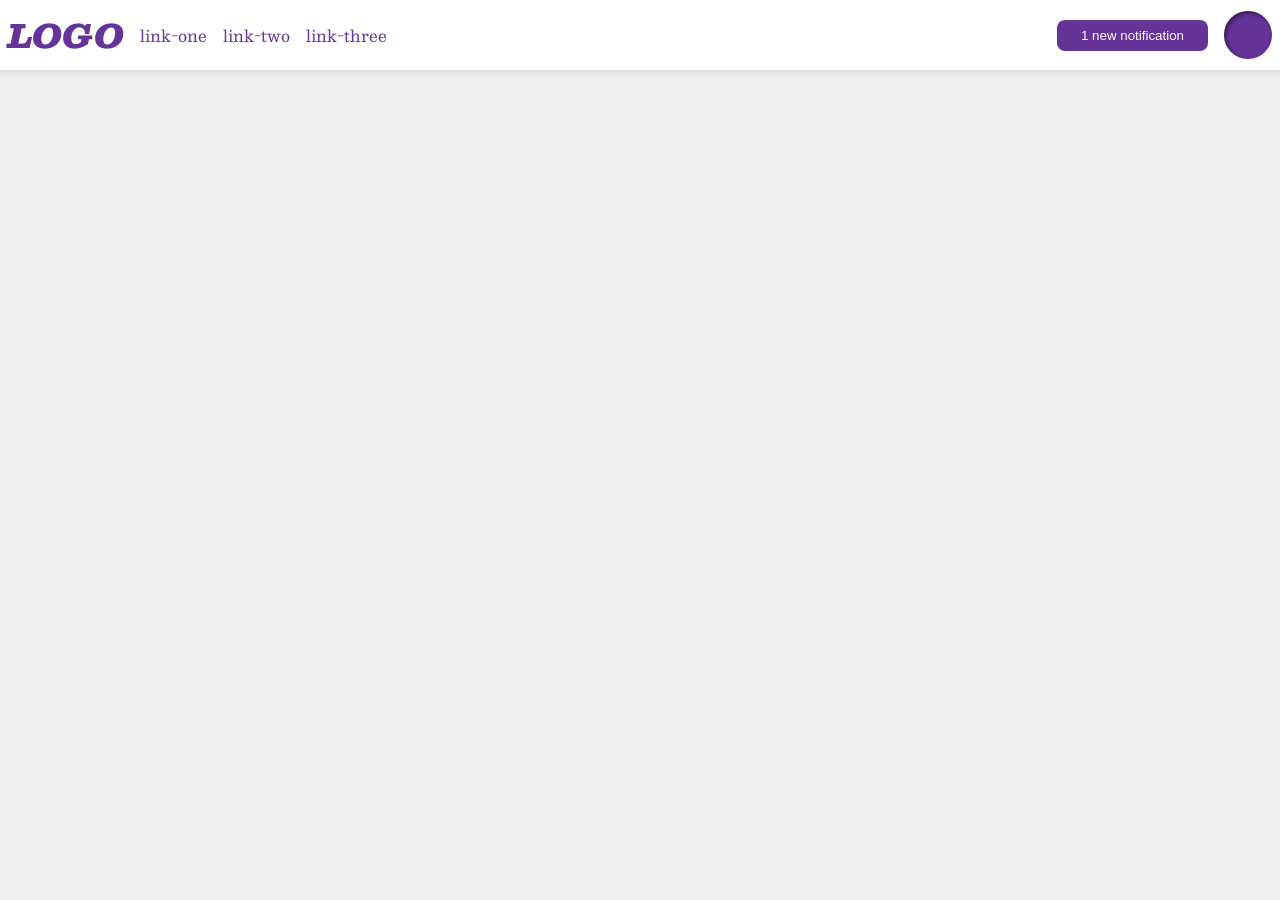
<file: foundations/flex/03-flex-header-2/index.html>
<!DOCTYPE html>
<html lang="en">
  <head>
    <meta charset="UTF-8">
    <meta http-equiv="X-UA-Compatible" content="IE=edge">
    <meta name="viewport" content="width=device-width, initial-scale=1.0">
    <title>Flex Header 2</title>
    <link rel="stylesheet" href="style.css">
  </head>
  <body>
    <div class="header">
      <div class="left">
        <div class="logo">
          LOGO
        </div>
        <ul class="links">
          <li><a href="https://google.com">link-one</a></li>
          <li><a href="https://google.com">link-two</a></li>
          <li><a href="https://google.com">link-three</a></li>
        </ul>
      </div>
      <div class="right">
        <button class="notifications">
          1 new notification
        </button>
        <div class="profile-image"></div>
      </div>
    </div>
  </body>
</html>
</file>
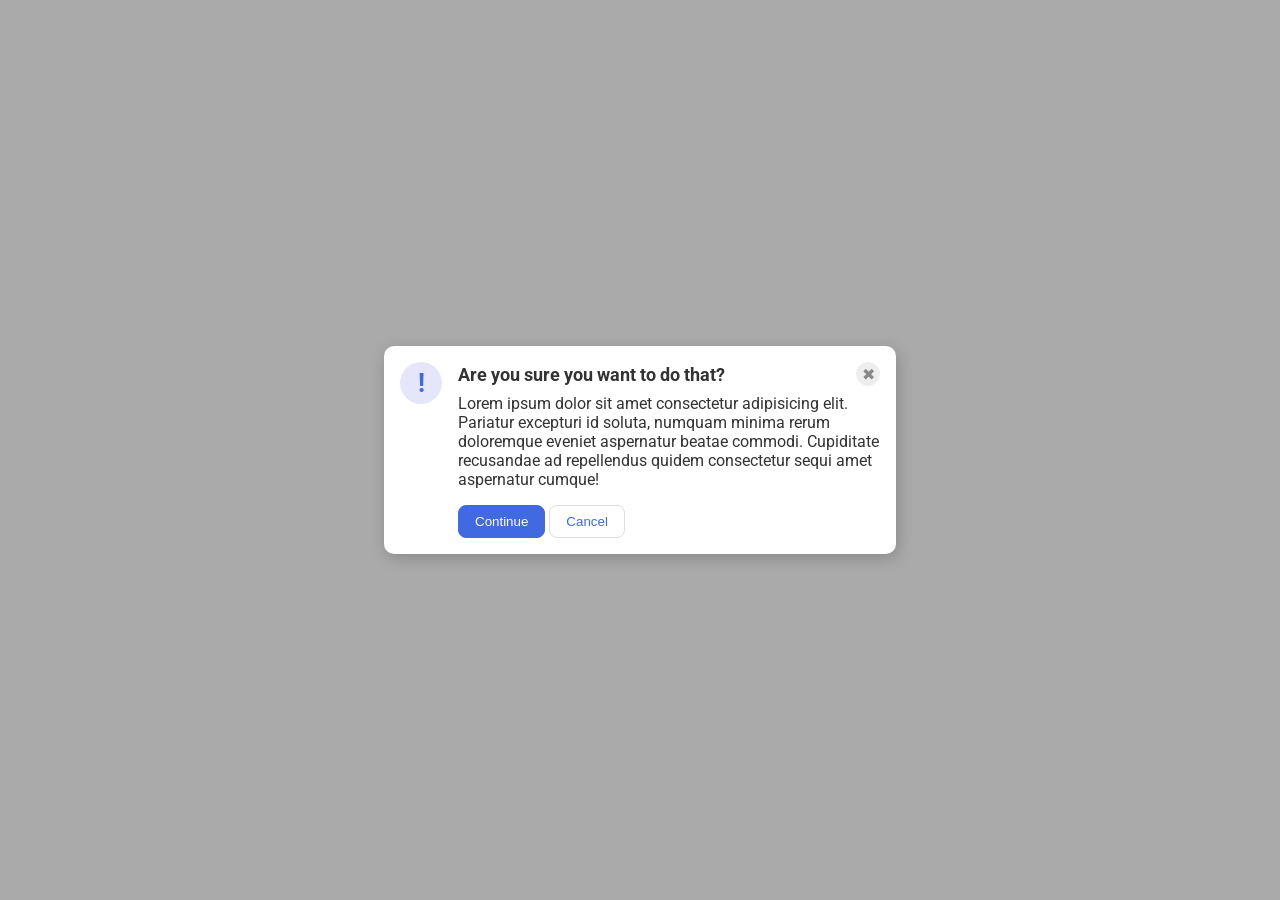
<file: foundations/flex/05-flex-modal/index.html>
<!DOCTYPE html>
<html lang="en">
  <head>
    <meta charset="UTF-8">
    <meta http-equiv="X-UA-Compatible" content="IE=edge">
    <meta name="viewport" content="width=device-width, initial-scale=1.0">
    <link rel="stylesheet" href="style.css">
    <title>Modal</title>
  </head>
  <body>
    <div class="modal">
      <div class="icon">!</div>
      <div class="container">
        <div class="header">Are you sure you want to do that?
          <button class="close-button">✖</button>
        </div>
        <div class="text">Lorem ipsum dolor sit amet consectetur adipisicing elit. Pariatur excepturi id soluta, numquam minima rerum doloremque eveniet aspernatur beatae commodi. Cupiditate recusandae ad repellendus quidem consectetur sequi amet aspernatur cumque!</div>
        <button class="continue">Continue</button>
        <button class="cancel">Cancel</button>
      </div>  
    </div>
  </body>
</html>
</file>
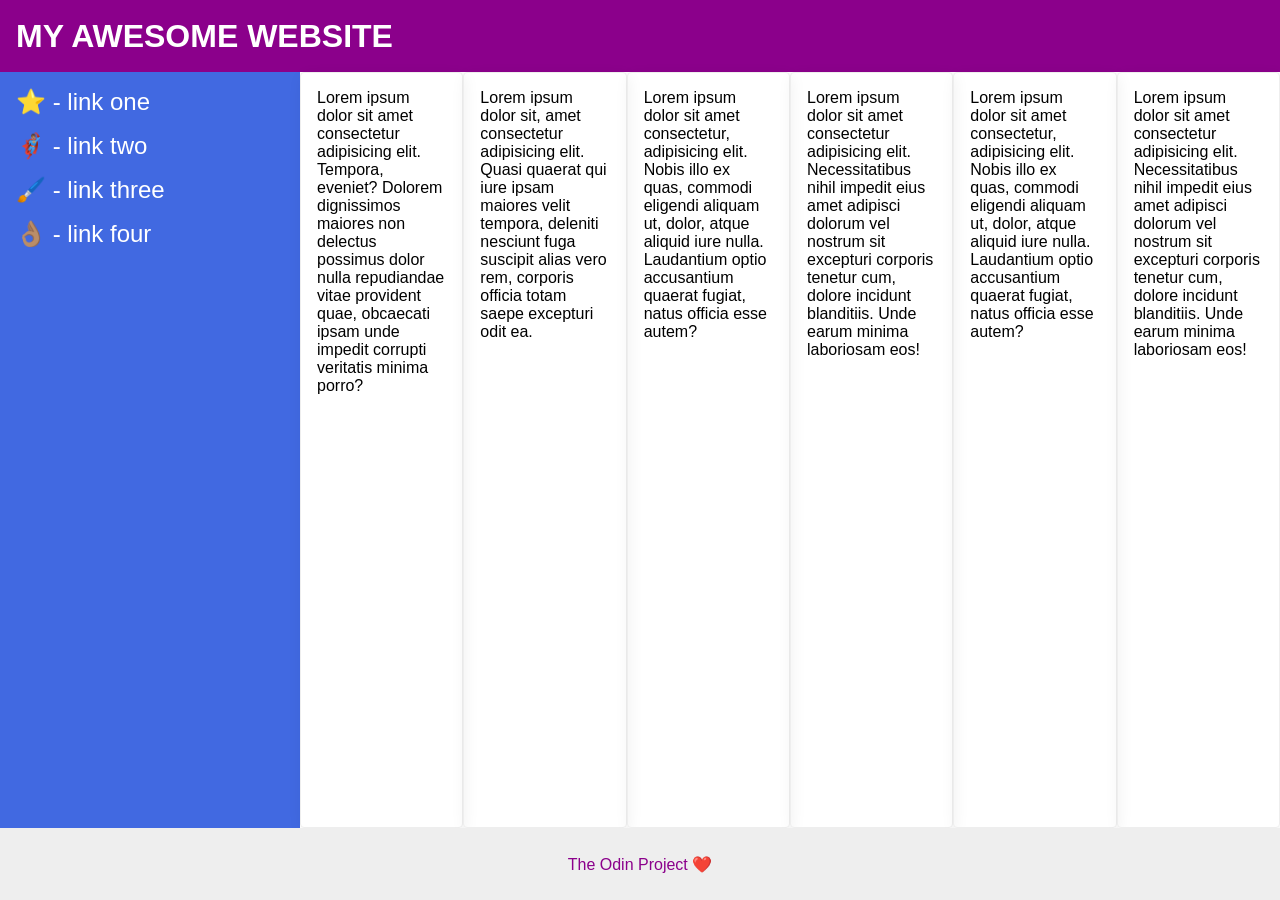
<file: foundations/flex/07-flex-layout-2/index.html>
<!DOCTYPE html>
<html lang="en">
  <head>
    <meta charset="UTF-8">
    <meta http-equiv="X-UA-Compatible" content="IE=edge">
    <meta name="viewport" content="width=device-width, initial-scale=1.0">
    <title>The Holy Grail</title>
    <link rel="stylesheet" href="style.css">
  </head>
  <body>
    <div class="header">
      MY AWESOME WEBSITE
    </div>
    <div class="body">
      <div class="sidebar">
        <ul>
          <li><a href="#">⭐ - link one</a></li>
          <li><a href="#">🦸🏽‍♂️ - link two</a></li>
          <li><a href="#">🖌️ - link three</a></li>
          <li><a href="#">👌🏽 - link four</a></li>
        </ul>
      </div>

      <div class="card">Lorem ipsum dolor sit amet consectetur adipisicing elit. Tempora, eveniet? Dolorem dignissimos maiores non delectus possimus dolor nulla repudiandae vitae provident quae, obcaecati ipsam unde impedit corrupti veritatis minima porro?</div>
      <div class="card">Lorem ipsum dolor sit, amet consectetur adipisicing elit. Quasi quaerat qui iure ipsam maiores velit tempora, deleniti nesciunt fuga suscipit alias vero rem, corporis officia totam saepe excepturi odit ea.</div>
      <div class="card">Lorem ipsum dolor sit amet consectetur, adipisicing elit. Nobis illo ex quas, commodi eligendi aliquam ut, dolor, atque aliquid iure nulla. Laudantium optio accusantium quaerat fugiat, natus officia esse autem?</div>
      <div class="card">Lorem ipsum dolor sit amet consectetur adipisicing elit. Necessitatibus nihil impedit eius amet adipisci dolorum vel nostrum sit excepturi corporis tenetur cum, dolore incidunt blanditiis. Unde earum minima laboriosam eos!</div>
      <div class="card">Lorem ipsum dolor sit amet consectetur, adipisicing elit. Nobis illo ex quas, commodi eligendi aliquam ut, dolor, atque aliquid iure nulla. Laudantium optio accusantium quaerat fugiat, natus officia esse autem?</div>
      <div class="card">Lorem ipsum dolor sit amet consectetur adipisicing elit. Necessitatibus nihil impedit eius amet adipisci dolorum vel nostrum sit excepturi corporis tenetur cum, dolore incidunt blanditiis. Unde earum minima laboriosam eos!</div>
    </div>
    <div class="footer">
      The Odin Project ❤️
    </div>
  </body>
</html>
</file>
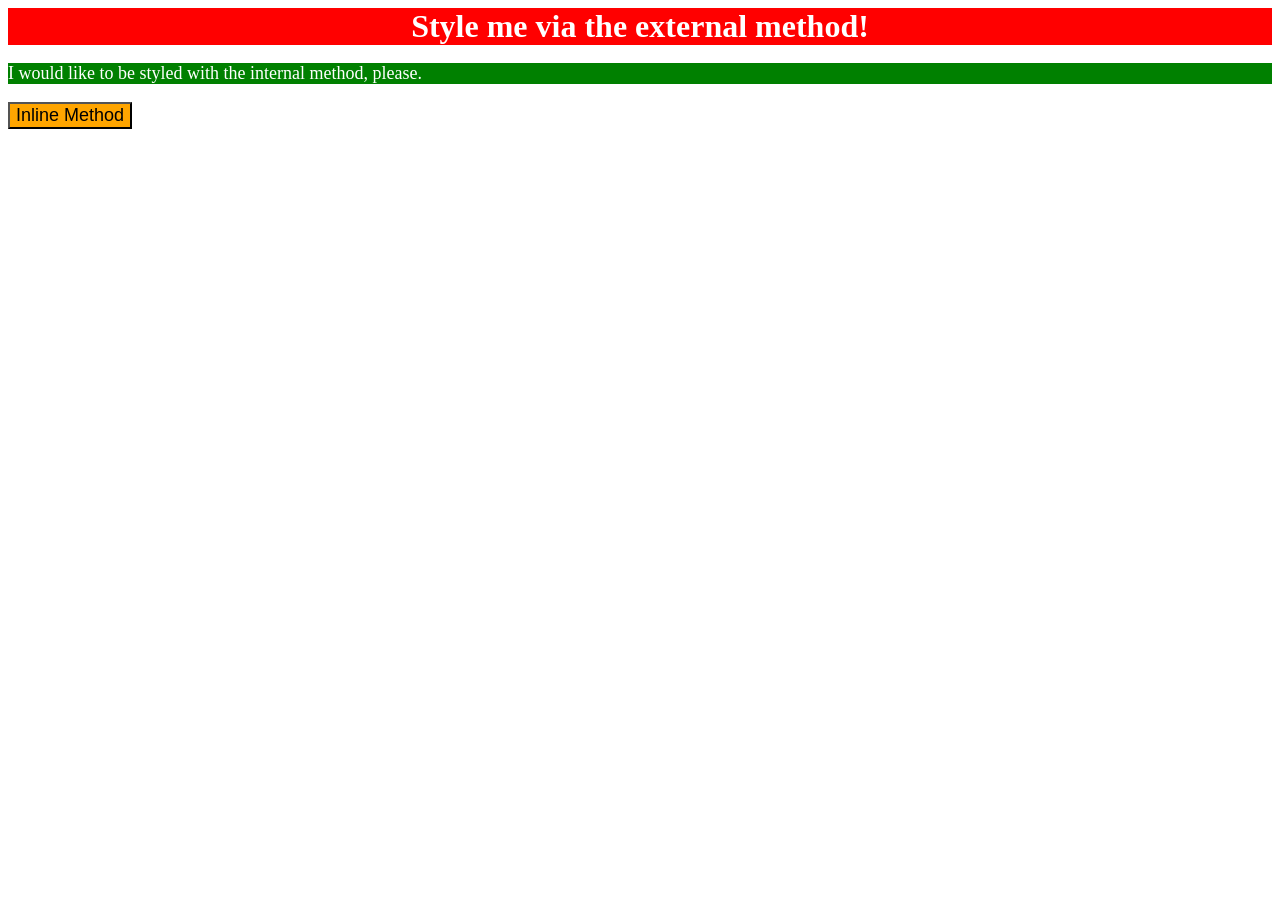
<file: foundations/intro-to-css/01-css-methods/index.html>
<!DOCTYPE html>
<html lang="en">
  <head>
    <meta charset="UTF-8">
    <meta http-equiv="X-UA-Compatible" content="IE=edge">
    <meta name="viewport" content="width=device-width, initial-scale=1.0">
    <title>Methods for Adding CSS</title>
    <link rel="stylesheet" href="styles.css">
    <style>
      p {
        background-color: green;
        color: white;
        font-size: 18px;
      }
    </style>
  </head>
  <body>
    <div>Style me via the external method!</div>
    <p>I would like to be styled with the internal method, please.</p>
    <button style="background-color: orange; font-size: 18px;">Inline Method</button>
  </body>
</html>
</file>
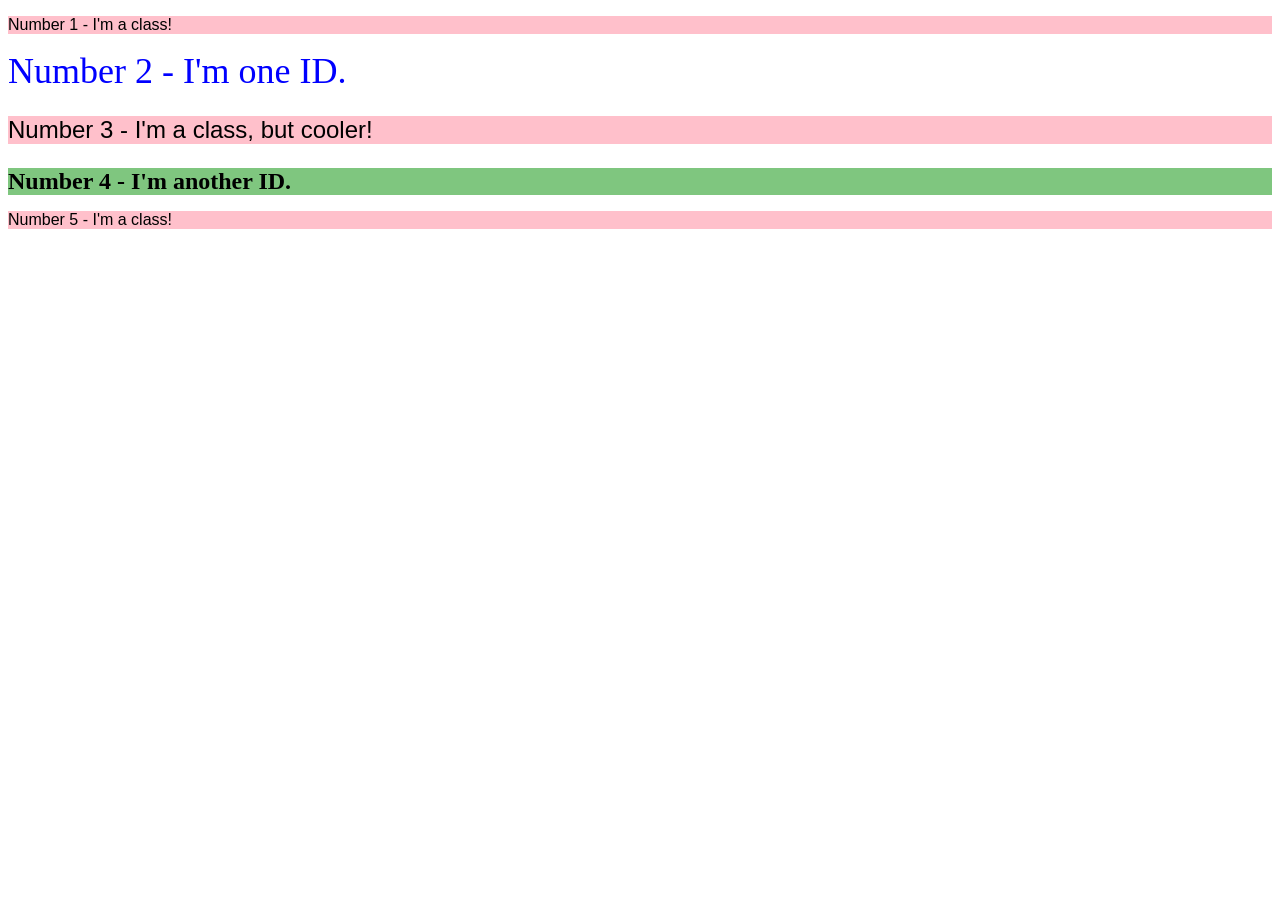
<file: foundations/intro-to-css/02-class-id-selectors/index.html>
<!DOCTYPE html>
<html lang="en">
  <head>
    <meta charset="UTF-8">
    <meta http-equiv="X-UA-Compatible" content="IE=edge">
    <meta name="viewport" content="width=device-width, initial-scale=1.0">
    <title>Class and ID Selectors</title>
    <link rel="stylesheet" href="style.css">
  </head>
  <body>
    <p class="tek">Number 1 - I'm a class!</p>
    <div id="cift">Number 2 - I'm one ID.</div>
    <p class="tek üc">Number 3 - I'm a class, but cooler!</p>
    <div id="number-four">Number 4 - I'm another ID.</div>
    <p class="tek">Number 5 - I'm a class!</p>
  </body>
</html>
</file>
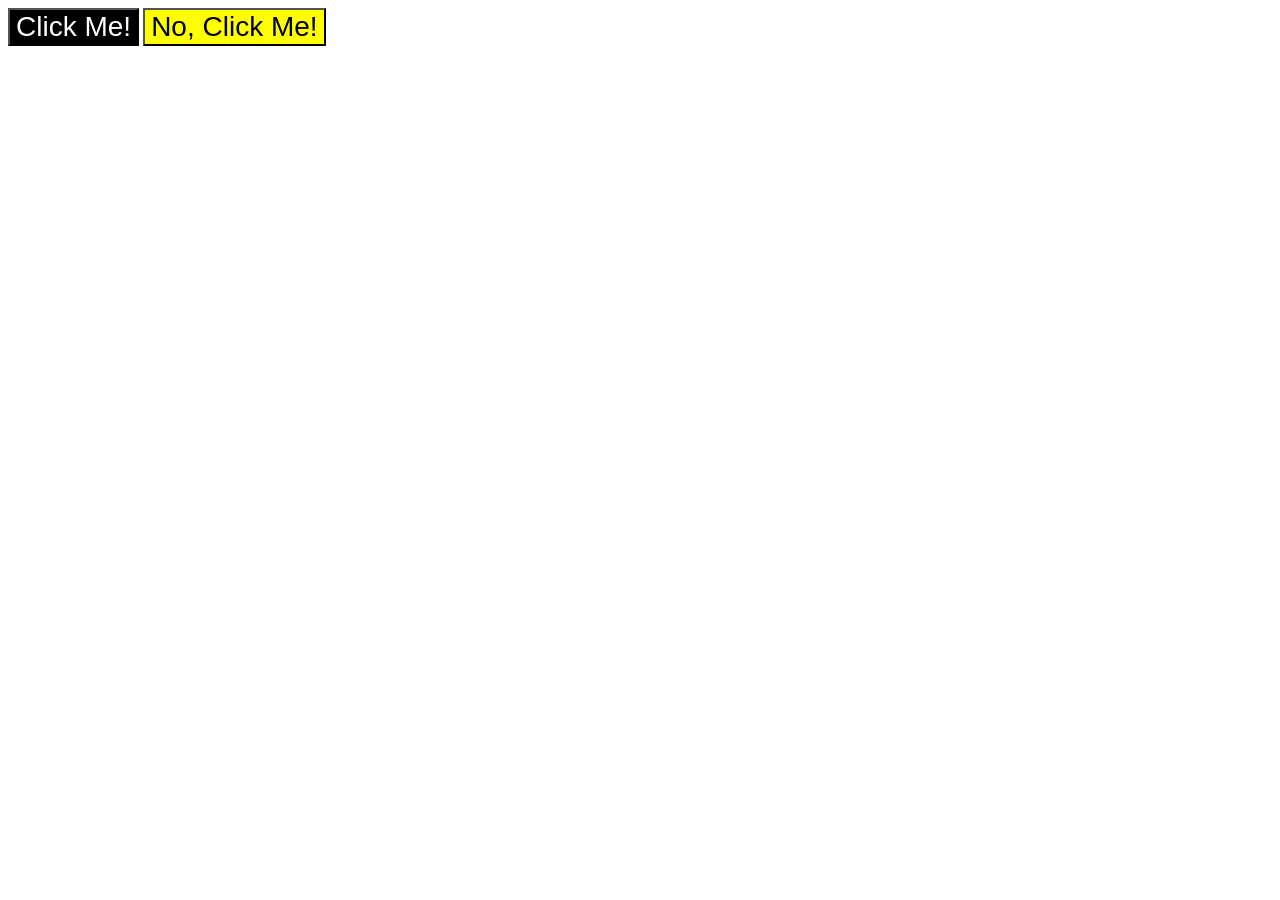
<file: foundations/intro-to-css/03-grouping-selectors/index.html>
<!DOCTYPE html>
<html lang="en">
  <head>
    <meta charset="UTF-8">
    <meta http-equiv="X-UA-Compatible" content="IE=edge">
    <meta name="viewport" content="width=device-width, initial-scale=1.0">
    <title>Grouping Selectors</title>
    <link rel="stylesheet" href="style.css">
  </head>
  <body>
    <button class="btn-one">Click Me!</button>
    <button class="btn-two">No, Click Me!</button>
  </body>
</html>
</file>
<file: foundations/flex/03-flex-header-2/style.css>
/* this is some magical font-importing.  
you'll learn about it later. */
@import url('https://fonts.googleapis.com/css2?family=Besley:ital,wght@0,400;1,900&display=swap');

body {
  margin: 0;
  background: #eee;
  font-family: Besley, serif;
}

.header {
  background: white;
  border-bottom: 1px solid #ddd;
  box-shadow: 0 0 8px rgba(0,0,0,.1);
}

.profile-image {
  background: rebeccapurple;
  box-shadow: inset 2px 2px 4px rgba(0,0,0,.5);
  border-radius: 50%;
  width: 48px;
  height: 48px;
}

.logo {
  color: rebeccapurple;
  font-size: 32px;
  font-weight: 900;
  font-style: italic;
}

button {
  border: none;
  border-radius: 8px;
  background: rebeccapurple;
  color: white;
  padding: 8px 24px;
}

a {
  /* this removes the line under our links */
  text-decoration: none;
  color: rebeccapurple;
}

ul {
  list-style-type: none;
}


.header {
  display: flex;
  justify-content: space-between;
  padding: 8px;
}

ul {
  display: flex;
  margin: 0;
  padding: 0;
  gap: 16px;
}

.left, .right {
  display: flex;
  align-items: center;
  gap: 16px;
}
</file>
<file: foundations/flex/05-flex-modal/style.css>
@import url('https://fonts.googleapis.com/css2?family=Roboto:wght@400;700&display=swap');

html, body {
  height: 100%;
}

body {
  font-family: Roboto, sans-serif;
  margin: 0;
  background: #aaa;
  color: #333;
  /* I'll give you this one for free lol */
  display: flex;
  align-items: center;
  justify-content: center;
}

.modal {
  background: white;
  width: 480px;
  border-radius: 10px;
  box-shadow: 2px 4px 16px rgba(0,0,0,.2);
}

.icon {
  color: royalblue;
  font-size: 26px;
  font-weight: 700;
  background: lavender;
  width: 42px;
  height: 42px;
  border-radius: 50%;
  display: flex;
  align-items: center;
  justify-content: center;
}

.close-button {
  background: #eee;
  border-radius: 50%;
  color: #888;
  font-weight: 400;
  font-size: 16px;
  height: 24px;
  width: 24px;
  display: flex;
  align-items: center;
  justify-content: center;
  border: 1px solid #eee;
  padding: 0;
}

button {
  cursor: pointer;
  padding: 8px 16px;
  border-radius: 8px;
}

button.continue {
  background: royalblue;
  border: 1px solid royalblue;
  color: white;
}

button.cancel {
  background: white;
  border: 1px solid #ddd;
  color: royalblue;
}

.modal {
  display: flex;
  gap: 16px;
  padding: 16px;
}

.icon {
  flex-shrink: 0;
}

.header {
  display: flex;
  align-items: center;
  justify-content: space-between;
  font-size: 18px;
  font-weight: 700;
  margin-bottom: 8px;
}

.text {
  margin-bottom: 16px;
}
</file>
<file: foundations/flex/07-flex-layout-2/style.css>
body {
  font-family: -apple-system, BlinkMacSystemFont, 'Segoe UI', Roboto, Oxygen, Ubuntu, Cantarell, 'Open Sans', 'Helvetica Neue', sans-serif;
  margin: 0;
  min-height: 100vh;
}

.header {
  height: 72px;
  background: darkmagenta;
  color: white;
}

.footer {
  height: 72px;
  background: #eee;
  color: darkmagenta;
}

.sidebar {
  width: 300px;
  background: royalblue;
  box-sizing: border-box;
}

.card {
  border: 1px solid #eee;
  box-shadow: 2px 4px 16px rgba(0,0,0,.06);
  border-radius: 4px;
}

body {
  display: flex;
  flex-direction: column;
}

.header {
  display: flex;
  align-items: center;
  padding: 0 16px;
  font-size: 32px;
  font-weight: 900;
}

.body {
  flex: 1;
  display: flex;
}

.sidebar {
  flex-shrink: 0;
  padding: 16px;
}

ul {
  list-style-type: none;
  margin: 0;
  padding: 0;
}

li {
  margin-bottom: 16px;
}

a {
  color: white;
  text-decoration: none;
  font-size: 24px;
}

.container {
  padding: 48px;
  display: flex;
  flex-wrap: wrap;
  gap: 32px;
}

.card {
  padding: 16px;
  width: 300px;
}

.footer {
  display: flex;
  align-items: center;
  justify-content: center;
}
</file>
<file: foundations/intro-to-css/01-css-methods/styles.css>
div {
    background-color: red;
    color: white;
    font-size: 32px;
    text-align: center;
    font-weight: bold;
}
</file>
<file: foundations/intro-to-css/02-class-id-selectors/style.css>
/* Add CSS Styling */

.tek {
    background-color: pink;
    font-family: Verdana, DejaVu, sans-serif;
}

#cift {
    color: blue;
    font-size: 36px;
}

.üc {
    font-size: 24px;
}

#number-four {
    background-color: rgb(127, 198, 127);
    font-size: 24px;
    font-weight: bold;
}
</file>
<file: foundations/intro-to-css/03-grouping-selectors/style.css>
/* Add CSS Styling */

.btn-one {
    background-color: black;
    color: white;
}

.btn-two {
    background-color: yellow;
}

.btn-one,
.btn-two {
    font-size: 28px;
    font-family: Arial, Helvetica, sans-serif;
}
</file>
